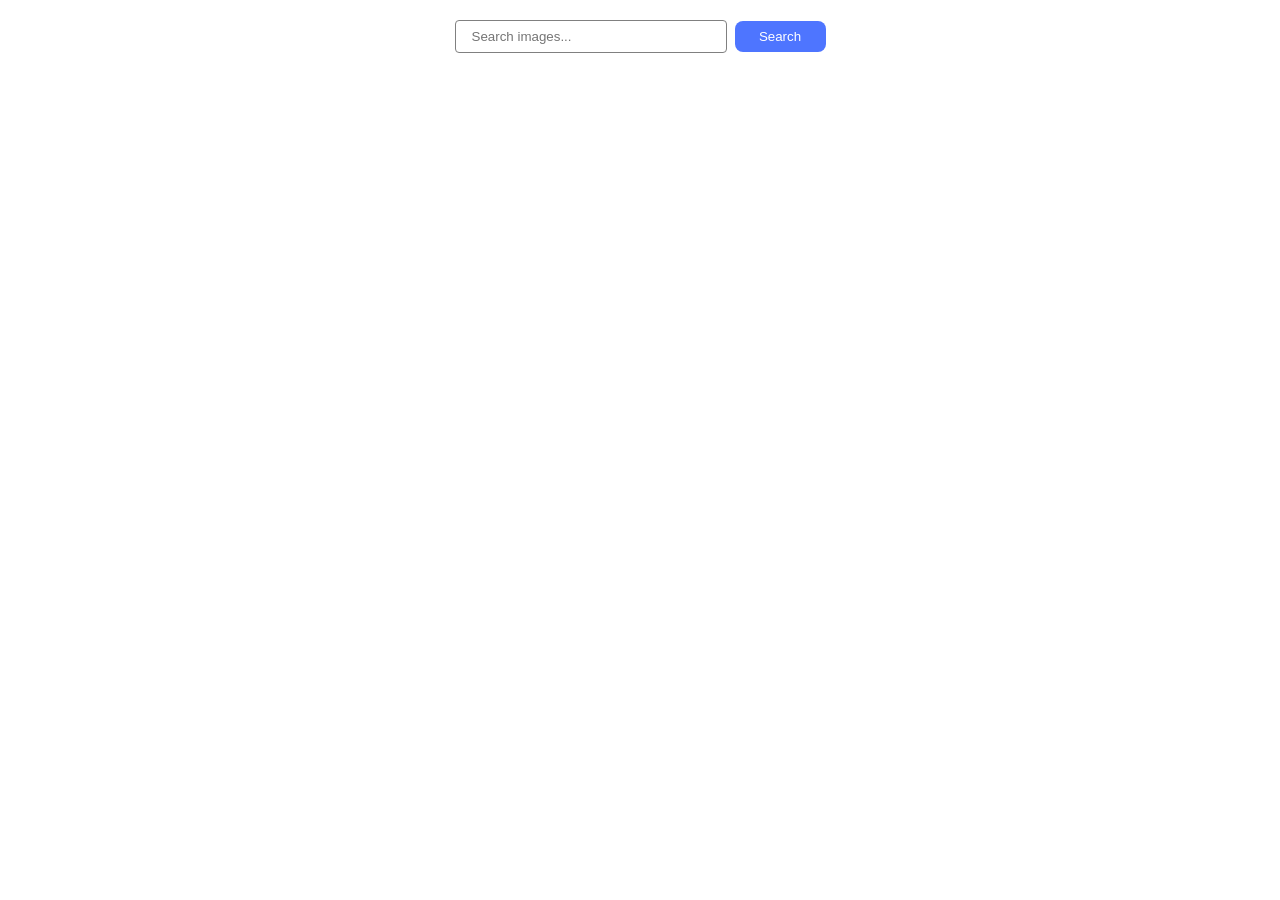
<file: src/index.html>
<!DOCTYPE html>
<html lang="en">
  <head>
    <meta charset="UTF-8" />
    <link rel="icon" type="image/svg+xml" href="/favicon.svg" />
    <meta name="viewport" content="width=device-width, initial-scale=1.0" />
    <title>Search Images</title>
    <link rel="stylesheet" href="./css/styles.css" />
  </head>
  <body>
    <div class="container">
      <form class="form">
        <input
          class="form-input"
          type="text"
          name="text"
          placeholder="Search images..."
        />
        <button type="submit" class="form-btn">Search</button>
      </form>
      <div class="loader-container">
        <span class="loader is-hidden"></span>
      </div>
      <ul class="gallery"></ul>
    </div>
    <script type="module" src="./main.js"></script>
  </body>
</html>
</file>
<file: src/css/styles.css>
/**
  |============================
  | include css partials with
  | default @import url()
  |============================
*/
/* Common styles */
@import url('./reset.css');
@import url('./gallery.css');
</file>
